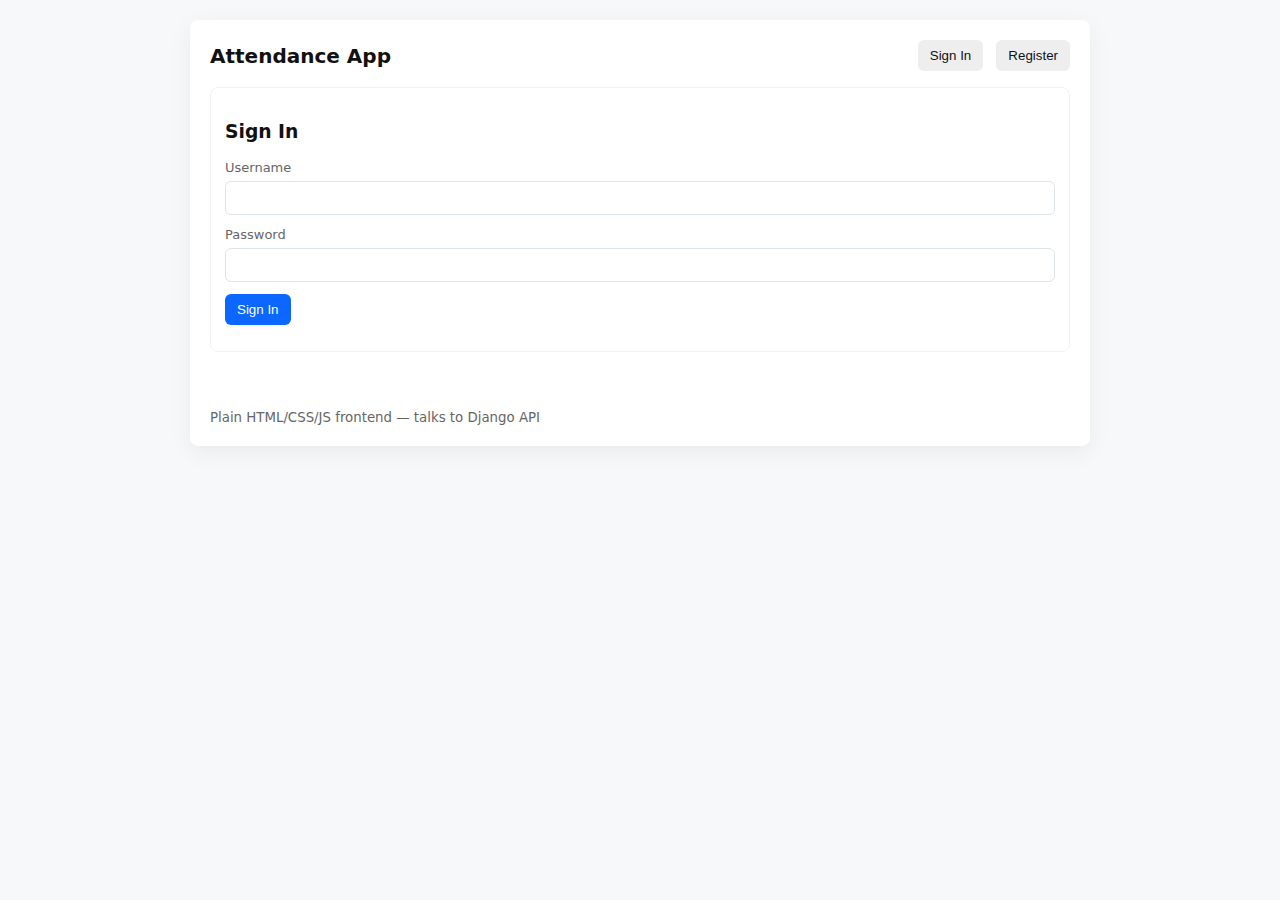
<file: Frontend/index.html>
<!doctype html>
<html lang="en">
<head>
  <meta charset="utf-8" />
  <meta name="viewport" content="width=device-width,initial-scale=1" />
  <title>Attendance App — Plain JS</title>
  <link rel="stylesheet" href="style.css" />
</head>
<body>
  <div id="app">
    <header>
      <h1>Attendance App</h1>
      <div id="top-actions"></div>
    </header>

    <main id="main">
      <!-- content rendered by JS -->
    </main>

    <footer>
      <small>Plain HTML/CSS/JS frontend — talks to Django API</small>
    </footer>
  </div>

  <script src="app.js"></script>
</body>
</html>
</file>
<file: Frontend/style.css>
:root{
  --maxw:900px;
  --accent:#0b67ff;
  --muted:#666;
  --bg:#f6f8fa;
}
*{box-sizing:border-box}
body{font-family:Inter, system-ui, Arial; background:var(--bg); margin:0; padding:20px; color:#111;}
#app{max-width:var(--maxw); margin:0 auto; background:white; padding:20px; border-radius:8px; box-shadow:0 6px 24px rgba(0,0,0,0.06);}
header{display:flex; align-items:center; justify-content:space-between; margin-bottom:16px;}
h1{font-size:20px; margin:0;}
#top-actions button{margin-left:8px;}
main{min-height:320px;}
form .row{margin-bottom:12px;}
label{display:block; font-size:13px; margin-bottom:6px; color:var(--muted)}
input, select, textarea{width:100%; padding:8px 10px; border:1px solid #dde3ea; border-radius:6px; font-size:14px;}
button{background:var(--accent); color:white; border:none; padding:8px 12px; border-radius:6px; cursor:pointer;}
button.secondary{background:#eee; color:#111;}
small{color:var(--muted);}
.card{background:#fff; border:1px solid #eef2f7; padding:14px; border-radius:8px; margin-bottom:12px;}
.table{width:100%; border-collapse:collapse;}
.table th, .table td{padding:8px 6px; border-bottom:1px solid #f0f2f5; text-align:left; font-size:14px;}
.actions{display:flex; gap:8px; align-items:center;}
.badge{display:inline-block; padding:4px 8px; border-radius:999px; background:#eef; color:#036; font-size:12px}
.error{color:#b00020}
.success{color:green}
.helper{color:var(--muted); font-size:13px}
</file>
